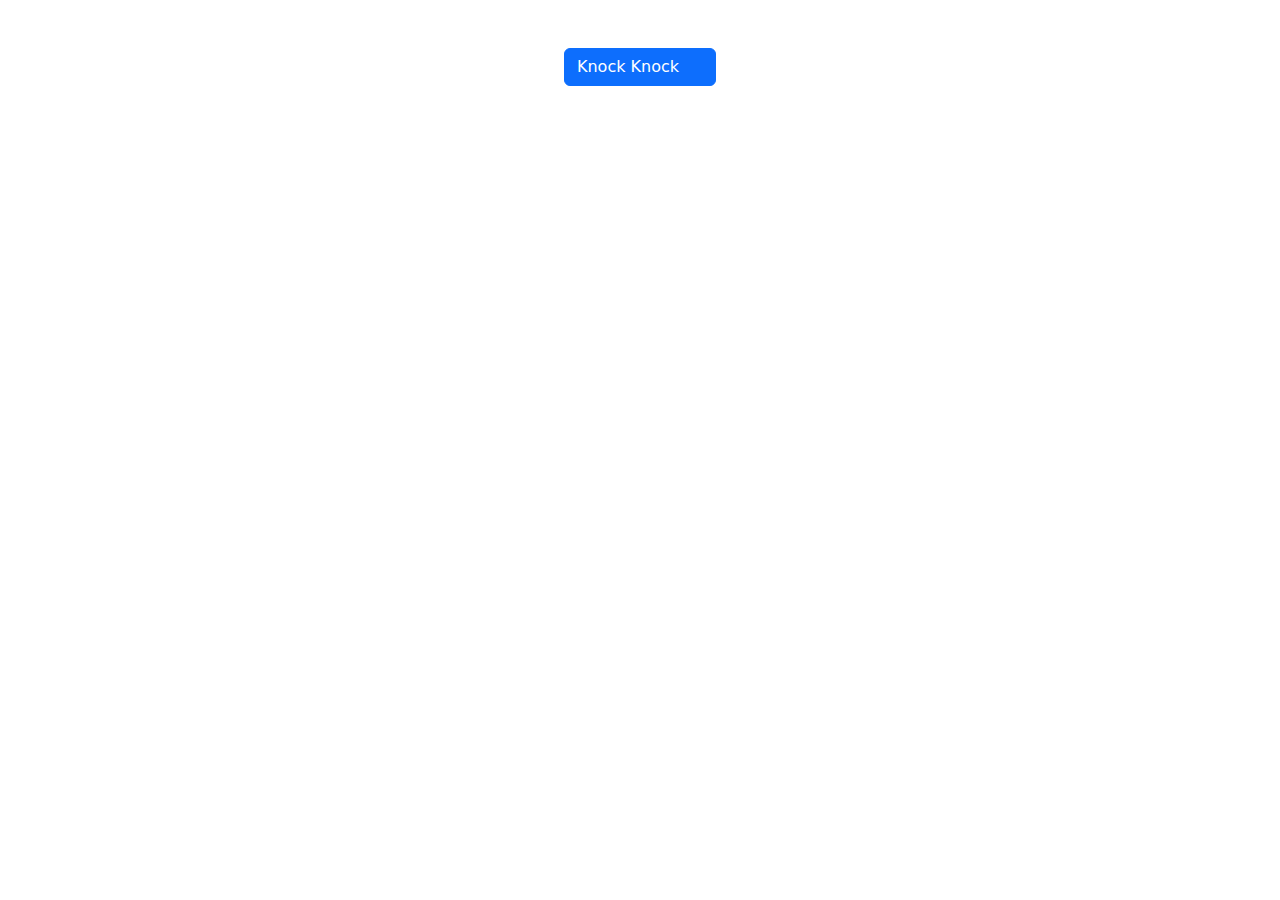
<file: index.html>
<!DOCTYPE html>
<html>
    <head>
        <meta charset="UTF-8">
        <meta name="viewport" content="width=device-width, initial-scale=1.0">
        <title>MamaShop</title>
        <link rel="stylesheet" href="css/bootstrap.min.css">
    </head>
    <body>
        <div class="d-flex gap-2 justify-content-center py-5">
            <a href="home.html">
            <button class="btn btn-primary d-inline-flex align-items-center" type="button">
              Knock Knock
              <svg class="bi ms-1" width="20" height="20"><use xlink:href="#arrow-right-short"></use></svg>
            </button>
            </a>
          </div>
    </body>
</html>
</file>
